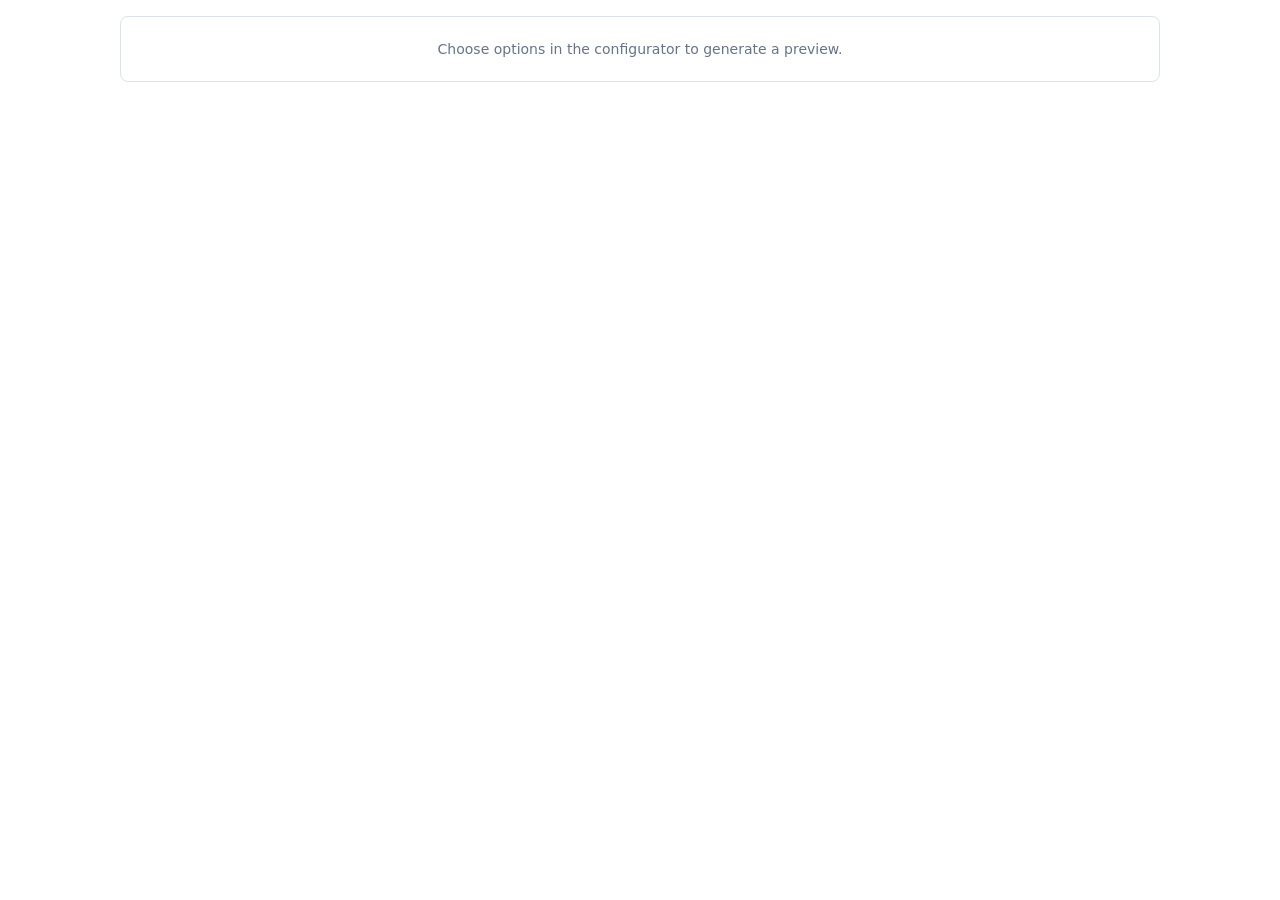
<file: preview.html>
<!doctype html>
<html lang="en">
<head>
  <meta charset="utf-8">
  <meta name="viewport" content="width=device-width, initial-scale=1">
  <title>Course Finder Preview</title>
  <link rel="stylesheet" href="./assets/course-finder.css">
  <style>
    body {
      margin: 0;
      background: #fff;
      font-family: system-ui, -apple-system, BlinkMacSystemFont, "Segoe UI", sans-serif;
    }

    main {
      width: min(100% - 24px, 1040px);
      margin: 16px auto;
    }

    .preview-empty {
      padding: 24px;
      border: 1px solid #d8e3ec;
      border-radius: 8px;
      color: #64748b;
      font-size: 14px;
      text-align: center;
    }
  </style>
</head>
<body>
  <main id="preview-root"></main>

  <script>
    (function () {
      const root = document.getElementById("preview-root");
      const encoded = window.location.hash ? window.location.hash.slice(1) : "";

      if (!encoded) {
        root.innerHTML = '<div class="preview-empty">Choose options in the configurator to generate a preview.</div>';
        return;
      }

      try {
        root.innerHTML = decodeURIComponent(encoded);
      } catch (error) {
        root.innerHTML = '<div class="preview-empty">Preview could not be generated.</div>';
      }
    }());
  </script>
  <script src="./assets/course-finder.js"></script>
</body>
</html>
</file>
<file: assets/course-finder.css>
:root {
  color-scheme: light;
  --bg: #fafbfd;
  --surface: #ffffff;
  --surface-muted: #f5f9fc;
  --surface-strong: #e9f2fb;
  --text: #3a4f66;
  --heading: #111827;
  --muted: #9ca3af;
  --border: #d7e5f1;
  --primary: var(--dgapi-primary, #1e73be);
  --primary-strong: #155a8f;
  --accent: #e7f1fb;
  --danger: #c0392b;
  --danger-muted: #f4e3e1;
}

body {
  margin: 0;
  background: var(--bg);
  color: var(--text);
  font-family: system-ui, -apple-system, BlinkMacSystemFont, "Segoe UI", sans-serif;
}

main {
  width: min(1120px, calc(100% - 32px));
  margin: 32px auto;
}

.dgapi-course-finder,
.dgapi-course-finder * {
  box-sizing: border-box;
}

.dgapi-course-finder {
  --bg: #fafbfd;
  --surface: #ffffff;
  --surface-muted: #f5f9fc;
  --surface-strong: #e9f2fb;
  --text: #3a4f66;
  --heading: #111827;
  --muted: #9ca3af;
  --border: #d7e5f1;
  --primary: var(--dgapi-primary, #1e73be);
  --primary-strong: #155a8f;
  --accent: #e7f1fb;
  --danger: #c0392b;
  --danger-muted: #f4e3e1;
  --dgapi-control-radius: 8px;
  width: 100%;
  max-width: 100%;
  margin: 0 auto;
  color: var(--text);
  font-family: inherit;
  font-size: 15px;
  line-height: 1.6;
}

.dgapi-course-finder .cf-controls {
  display: flex;
  flex-wrap: nowrap;
  gap: 10px;
  align-items: center;
  margin-bottom: 18px;
}

.dgapi-course-finder .cf-search-wrap {
  position: relative;
  flex: 1 1 auto;
  min-width: 0;
}

.dgapi-course-finder .cf-search-icon {
  position: absolute;
  top: 50%;
  left: 10px;
  color: var(--primary);
  font-size: 14px;
  line-height: 1;
  transform: translateY(-50%);
  pointer-events: none;
}

.dgapi-course-finder .cf-search,
.dgapi-course-finder .cf-select {
  min-height: 40px;
  border: 1.5px solid var(--border);
  border-radius: var(--dgapi-control-radius);
  background-color: var(--surface);
  color: var(--text);
  font: inherit;
  font-size: 15px;
  outline: none;
  transition: border-color 0.15s ease, box-shadow 0.15s ease;
}

.dgapi-course-finder .cf-search {
  width: 100%;
  padding: 11px 12px 11px 34px;
  border: 1.5px solid var(--border);
  background: var(--surface);
}

.dgapi-course-finder .cf-select {
  flex: 0 0 168px;
  max-width: 168px;
  padding: 8px 34px 8px 10px;
  appearance: none;
  background-image: url("data:image/svg+xml,%3Csvg xmlns='http://www.w3.org/2000/svg' width='10' height='6' viewBox='0 0 10 6'%3E%3Cpath d='M0 0l5 6 5-6z' fill='%23666'/%3E%3C/svg%3E");
  background-repeat: no-repeat;
  background-position: right 11px center;
  cursor: pointer;
}

.dgapi-course-finder .cf-area-select {
  flex-basis: 190px;
  max-width: 190px;
}

.dgapi-course-finder .cf-search:focus,
.dgapi-course-finder .cf-select:focus {
  border-color: var(--primary);
}

.dgapi-course-finder .cf-search:focus {
  background: #fff;
  box-shadow: 0 0 0 3px rgba(30, 115, 190, 0.18), 0 2px 8px rgba(30, 115, 190, 0.08);
}

.dgapi-course-finder .cf-count {
  flex: 0 0 auto;
  color: #777;
  font-size: 13px;
  white-space: nowrap;
}

.dgapi-course-finder .cf-pagination {
  padding: 12px 0 0;
}

.dgapi-course-finder .cf-pagination-inner {
  display: flex;
  flex-wrap: wrap;
  align-items: center;
  gap: 10px;
  color: var(--muted);
  font-size: 13px;
}

.dgapi-course-finder .cf-pagination-button {
  min-height: 36px;
  padding: 8px 12px;
  border: 1.5px solid var(--primary);
  border-radius: 6px;
  background: var(--surface);
  color: var(--primary);
  font: inherit;
  font-weight: 700;
  cursor: pointer;
  transition: background-color 0.15s ease, color 0.15s ease, border-color 0.15s ease;
}

.dgapi-course-finder .cf-pagination-button:hover:not(:disabled),
.dgapi-course-finder .cf-pagination-button:focus-visible {
  background: var(--primary);
  color: #fff;
}

.dgapi-course-finder .cf-pagination-button:disabled {
  border-color: var(--border);
  background: var(--surface-muted);
  color: var(--muted);
  cursor: not-allowed;
}

.dgapi-course-finder .cf-pagination-info {
  white-space: nowrap;
}

.dgapi-course-finder .cf-button {
  flex: 0 0 auto;
  min-height: 40px;
  padding: 10px 16px;
  border: 1.5px solid var(--primary);
  border-radius: var(--dgapi-control-radius);
  background: var(--primary);
  color: #fff;
  font: inherit;
  font-size: 14px;
  font-weight: 700;
  line-height: 1.2;
  cursor: pointer;
  transition: background-color 0.15s ease, color 0.15s ease, border-color 0.15s ease, box-shadow 0.15s ease;
}

.dgapi-course-finder .cf-button:hover,
.dgapi-course-finder .cf-button:focus-visible {
  background: var(--primary-strong);
  border-color: var(--primary-strong);
  box-shadow: 0 10px 24px rgba(30, 115, 190, 0.12);
  color: #fff;
}

.dgapi-course-finder .cf-button:disabled {
  border-color: var(--border);
  background: var(--surface-muted);
  color: var(--muted);
  cursor: wait;
}

.dgapi-course-finder .cf-list,
.dgapi-course-finder .cf-loading {
  overflow: hidden;
  border: 1.5px solid var(--border);
  border-radius: 12px;
  background: var(--surface);
}

.dgapi-course-finder .cf-row {
  display: grid;
  grid-template-columns: minmax(0, 1fr) auto;
  gap: 12px;
  align-items: center;
  padding: 18px 22px;
  border-bottom: 1px solid var(--border);
  background: var(--surface);
  transition: background-color 0.14s ease;
}

.dgapi-course-finder .cf-row:last-child {
  border-bottom: 0;
}

.dgapi-course-finder .cf-row:hover {
  background: var(--surface-muted);
}

.dgapi-course-finder .cf-name {
  overflow: hidden;
  margin: 0 0 4px;
  color: var(--heading);
  font-size: 16px;
  font-weight: 700;
  line-height: 1.35;
  text-overflow: ellipsis;
  white-space: nowrap;
}

.dgapi-course-finder .cf-meta {
  display: flex;
  flex-wrap: wrap;
  gap: 0 10px;
  align-items: center;
  color: var(--muted);
  font-size: 13px;
  line-height: 1.45;
}

.dgapi-course-finder .cf-badges {
  display: flex;
  flex-wrap: wrap;
  gap: 5px;
  margin: 0 0 5px;
}

.dgapi-course-finder .cf-badge {
  display: inline-flex;
  align-items: center;
  width: fit-content;
  padding: 5px 10px;
  border: 1px solid var(--primary);
  border-radius: 999px;
  background: var(--accent);
  color: var(--primary);
  font-size: 12px;
  font-weight: 700;
  line-height: 1.2;
  text-decoration: none;
}

.dgapi-course-finder .cf-badge:hover,
.dgapi-course-finder .cf-badge:focus-visible {
  background: var(--primary-strong);
  color: #fff;
}

.dgapi-course-finder .cf-meta-sep {
  color: #ccc;
  user-select: none;
}

.dgapi-course-finder .cf-links {
  display: flex;
  flex-shrink: 0;
  gap: 8px;
  align-items: center;
}

.dgapi-course-finder .cf-link {
  display: inline-flex;
  gap: 6px;
  align-items: center;
  justify-content: center;
  min-height: 34px;
  padding: 9px 14px;
  border: 1.5px solid var(--border);
  border-radius: var(--dgapi-control-radius);
  background: var(--surface);
  color: var(--heading);
  font: inherit;
  font-size: 13px;
  font-weight: 700;
  line-height: 1.2;
  text-decoration: none;
  white-space: nowrap;
  cursor: pointer;
  transition: background-color 0.15s ease, color 0.15s ease, border-color 0.15s ease;
}

.dgapi-course-finder .cf-link:hover,
.dgapi-course-finder .cf-link:focus-visible {
  background: var(--primary);
  border-color: var(--primary);
  color: #fff;
}

.dgapi-course-finder .cf-link.secondary {
  border-color: var(--text);
  color: var(--text);
}

.dgapi-course-finder .cf-link.secondary:hover,
.dgapi-course-finder .cf-link.secondary:focus-visible {
  background: var(--primary);
  border-color: var(--primary);
  color: #fff;
}

.dgapi-course-finder .cf-weather-panel {
  grid-column: 1 / -1;
  overflow: hidden;
  max-height: 0;
  opacity: 0;
  transform: translateY(-4px);
  transition: max-height 0.42s cubic-bezier(0.22, 1, 0.36, 1), opacity 0.26s ease, transform 0.32s ease, margin-top 0.24s ease;
}

.dgapi-course-finder .cf-weather-panel.open {
  max-height: none;
  margin-top: 2px;
  overflow: visible;
  opacity: 1;
  transform: translateY(0);
}

.dgapi-course-finder .cf-weather-inner {
  display: grid;
  grid-template-columns: repeat(auto-fit, minmax(min(100%, 280px), 1fr));
  gap: 12px;
  padding: 14px 0 2px;
  border-top: 1px solid var(--border);
  background: linear-gradient(180deg, #f9fbfd 0%, #ffffff 100%);
}

.dgapi-course-finder .cf-weather-card {
  overflow: hidden;
  border: 1.5px solid var(--border);
  border-radius: 12px;
  background: #fff;
  box-shadow: 0 8px 22px rgba(30, 115, 190, 0.08);
}

.dgapi-course-finder .cf-weather-header {
  padding: 12px 16px;
  background: var(--primary);
}

.dgapi-course-finder .cf-weather-day {
  margin: 0;
  color: #fff;
  font-size: 14px;
  font-weight: 800;
  letter-spacing: 0.08em;
  text-transform: uppercase;
}

.dgapi-course-finder .cf-weather-body {
  padding: 18px 16px 16px;
}

.dgapi-course-finder .cf-weather-tip {
  margin: 0 0 16px;
  padding: 12px 14px;
  border-left: 4px solid var(--primary);
  border-radius: 0 6px 6px 0;
  background: var(--accent);
  color: var(--text);
  font-size: 14px;
  font-weight: 600;
  line-height: 1.35;
}

.dgapi-course-finder .cf-weather-main {
  display: flex;
  gap: 22px;
  align-items: center;
  justify-content: center;
  margin-bottom: 18px;
}

.dgapi-course-finder .cf-weather-icon {
  width: 74px;
  height: 74px;
  flex: 0 0 auto;
}

.dgapi-course-finder .cf-weather-temp {
  color: #1a1a1a;
  font-size: 48px;
  font-weight: 800;
  line-height: 1;
}

.dgapi-course-finder .cf-weather-low {
  margin-top: 5px;
  color: #7b7b7b;
  font-size: 16px;
  font-weight: 600;
}

.dgapi-course-finder .cf-weather-condition {
  margin: 0 0 16px;
  padding-bottom: 16px;
  border-bottom: 1px solid var(--border);
  color: var(--heading);
  font-size: 18px;
  font-weight: 800;
  line-height: 1.25;
}

.dgapi-course-finder .cf-weather-stat-grid {
  display: grid;
  grid-template-columns: repeat(auto-fit, minmax(min(100%, 130px), 1fr));
  gap: 10px 12px;
}

.dgapi-course-finder .cf-weather-stat {
  display: flex;
  gap: 10px;
  align-items: flex-start;
  min-height: 82px;
  padding: 12px;
  border-radius: 8px;
  background: var(--surface-muted);
}

.dgapi-course-finder .cf-weather-stat-icon {
  width: 28px;
  height: 28px;
  flex: 0 0 auto;
  margin-top: 1px;
}

.dgapi-course-finder .cf-weather-stat-value {
  overflow-wrap: anywhere;
  color: #1a1a1a;
  font-size: 18px;
  font-weight: 800;
  line-height: 1.14;
}

.dgapi-course-finder .cf-weather-stat-label {
  margin-top: 4px;
  color: var(--muted);
  font-size: 14px;
  font-weight: 700;
  line-height: 1.16;
}

.dgapi-course-finder .cf-weather-wind-arrow {
  display: inline-block;
  color: var(--primary-strong);
  font-weight: 900;
  line-height: 1;
  transform: rotate(0deg);
  transition: transform 0.2s ease;
}

.dgapi-course-finder .cf-wind-direction-0 { transform: rotate(0deg); }
.dgapi-course-finder .cf-wind-direction-1 { transform: rotate(45deg); }
.dgapi-course-finder .cf-wind-direction-2 { transform: rotate(90deg); }
.dgapi-course-finder .cf-wind-direction-3 { transform: rotate(135deg); }
.dgapi-course-finder .cf-wind-direction-4 { transform: rotate(180deg); }
.dgapi-course-finder .cf-wind-direction-5 { transform: rotate(225deg); }
.dgapi-course-finder .cf-wind-direction-6 { transform: rotate(270deg); }
.dgapi-course-finder .cf-wind-direction-7 { transform: rotate(315deg); }
.dgapi-course-finder .cf-weather-credit {
  grid-column: 1 / -1;
  color: var(--muted);
  font-size: 12px;
  line-height: 1.35;
  text-align: right;
}
.dgapi-course-finder .cf-weather-credit a {
  color: var(--heading);
  font-weight: 700;
  text-decoration: underline;
  text-underline-offset: 2px;
}
.dgapi-course-finder .cf-weather-empty,
.dgapi-course-finder .cf-empty,
.dgapi-course-finder .cf-status {
  padding: 34px 20px;
  border: 1.5px solid var(--border);
  border-radius: 12px;
  background: var(--surface-muted);
  color: var(--muted);
  font-size: 14px;
  text-align: center;
}

.dgapi-course-finder .cf-status {
  margin-bottom: 10px;
  padding: 12px 14px;
  color: var(--text);
  background: var(--surface-muted);
  border: 1px solid var(--border);
  text-align: left;
}
.dgapi-course-finder .cf-loading-head {
  display: flex;
  gap: 10px;
  align-items: center;
  padding: 13px 16px;
  border-bottom: 1px solid var(--border);
  color: var(--muted);
  font-size: 14px;
}
.dgapi-course-finder .cf-spinner {
  width: 16px;
  height: 16px;
  border: 2px solid #d8d8d8;
  border-top-color: var(--primary);
  border-radius: 50%;
  animation: dgapi-cf-spin 0.8s linear infinite;
  flex: 0 0 auto;
}
.dgapi-course-finder .cf-skeleton-row {
  padding: 13px 16px;
  border-bottom: 1px solid var(--border);
}
.dgapi-course-finder .cf-skeleton-line {
  height: 12px;
  border-radius: 3px;
  background: linear-gradient(90deg, #eef3f8 0%, #f7fafc 45%, #eef3f8 90%);
  background-size: 220% 100%;
  animation: dgapi-cf-shimmer 1.3s ease-in-out infinite;
}

.dgapi-course-finder .cf-skeleton-line.title {
  width: min(280px, 70%);
  height: 14px;
  margin-bottom: 8px;
}
.dgapi-course-finder .cf-skeleton-line.meta {
  width: min(180px, 50%);
}

.dgapi-course-finder .cf-footer {
  display: flex;
  flex-wrap: wrap;
  gap: 8px 12px;
  justify-content: space-between;
  align-items: center;
  margin-top: 10px;
  padding: 14px 16px;
  border-top: 1px solid var(--border);
  background: var(--surface-muted);
  color: var(--muted);
  font-size: 12px;
  line-height: 1.45;
}
.dgapi-course-finder .cf-disclaimer {
  width: 100%;
}
.dgapi-course-finder .cf-footer-brand {
  display: inline-flex;
  gap: 10px;
  align-items: center;
  min-width: 0;
  color: var(--heading);
  font-weight: 700;
  text-decoration: none;
}
.dgapi-course-finder .cf-footer-brand:hover,
.dgapi-course-finder .cf-footer-brand:focus-visible {
  text-decoration: underline;
  text-underline-offset: 2px;
}
.dgapi-course-finder .cf-footer-logo {
  width: 36px;
  height: 36px;
  flex: 0 0 auto;
  border-radius: 6px;
  object-fit: contain;
}
.dgapi-course-finder .cf-footer a:not(.cf-footer-brand) {
  color: var(--heading);
  text-decoration: underline;
  text-underline-offset: 2px;
}

.dgapi-course-finder.cf-compact {
  font-size: 14px;
}

.dgapi-course-finder.cf-compact .cf-controls {
  gap: 8px;
  margin-bottom: 12px;
}

.dgapi-course-finder.cf-compact .cf-search,
.dgapi-course-finder.cf-compact .cf-select,
.dgapi-course-finder.cf-compact .cf-button {
  min-height: 36px;
  font-size: 13px;
}

.dgapi-course-finder.cf-compact .cf-row {
  padding: 12px 14px;
}

.dgapi-course-finder.cf-compact .cf-name {
  font-size: 15px;
}

.dgapi-course-finder.cf-compact .cf-link {
  min-height: 31px;
  padding: 7px 10px;
}

.dgapi-course-finder.cf-compact .cf-weather-inner {
  grid-template-columns: 1fr;
}

.dgapi-course-finder.cf-compact .cf-weather-body {
  padding: 14px 12px 12px;
}

.dgapi-course-finder.cf-compact .cf-weather-stat-grid {
  grid-template-columns: 1fr;
}

.dgapi-directions-modal[hidden] {
  display: none;
}

.dgapi-directions-modal {
  position: fixed;
  inset: 0;
  z-index: 99999;
  padding: 24px;
  background: rgba(15, 23, 42, 0.74);
}

.dgapi-directions-modal__dialog {
  width: min(100%, 420px);
  margin: 10vh auto 0;
  padding: 22px;
  border: 1px solid rgba(0, 0, 0, 0.08);
  border-radius: 16px;
  background: #fff;
  color: var(--text);
  box-shadow: 0 25px 60px rgba(17, 24, 39, 0.18);
}

.dgapi-directions-modal__title {
  margin: 0 0 8px;
  color: var(--heading);
  font-size: 1.25rem;
  line-height: 1.2;
}

.dgapi-directions-modal__subtitle {
  margin: 0 0 16px;
  color: var(--muted);
  font-size: 0.96rem;
  line-height: 1.5;
}

.dgapi-directions-modal__options {
  display: grid;
  gap: 10px;
}

.dgapi-directions-modal__option,
.dgapi-directions-modal__close {
  display: block;
  width: 100%;
  padding: 14px 16px;
  border: 1px solid rgba(15, 23, 42, 0.12);
  border-radius: 12px;
  background: var(--surface-muted);
  color: var(--text);
  font: inherit;
  font-weight: 700;
  line-height: 1.3;
  text-align: center;
  text-decoration: none;
  cursor: pointer;
}

.dgapi-directions-modal__option:hover,
.dgapi-directions-modal__option:focus-visible,
.dgapi-directions-modal__close:hover,
.dgapi-directions-modal__close:focus-visible {
  background: var(--surface-muted);
  color: var(--text);
  text-decoration: none;
}

.dgapi-directions-modal__close {
  margin-top: 14px;
  background: #fff;
  color: var(--primary);
}

.dgapi-directions-modal-open {
  overflow: hidden;
}

@keyframes dgapi-cf-spin {
  to {
    transform: rotate(360deg);
  }
}

@keyframes dgapi-cf-shimmer {
  0% {
    background-position: 120% 0;
  }

  100% {
    background-position: -120% 0;
  }
}

@media (prefers-reduced-motion: reduce) {
  .dgapi-course-finder .cf-weather-panel,
  .dgapi-course-finder .cf-spinner,
  .dgapi-course-finder .cf-skeleton-line {
    transition: none;
    animation: none;
  }
}

@media (max-width: 560px) {
  main {
    width: min(100% - 20px, 1120px);
    margin: 18px auto;
  }

  .dgapi-course-finder .cf-controls {
    flex-wrap: wrap;
  }

  .dgapi-course-finder .cf-search-wrap {
    flex-basis: 100%;
  }

  .dgapi-course-finder .cf-select,
  .dgapi-course-finder .cf-area-select,
  .dgapi-course-finder .cf-button,
  .dgapi-course-finder .cf-count {
    max-width: none;
    width: 100%;
  }

  .dgapi-course-finder .cf-row {
    grid-template-columns: 1fr;
    gap: 8px;
  }

  .dgapi-course-finder .cf-name {
    white-space: normal;
  }

  .dgapi-course-finder .cf-links {
    flex-wrap: wrap;
    justify-content: flex-start;
  }

  .dgapi-course-finder .cf-weather-inner {
    grid-template-columns: 1fr;
    gap: 16px;
    padding: 14px 0 6px;
  }

  .dgapi-course-finder .cf-weather-main {
    justify-content: flex-start;
  }

  .dgapi-course-finder .cf-weather-stat-grid {
    gap: 10px;
  }
  .dgapi-directions-modal {
    padding: 16px;
  }

  .dgapi-directions-modal__dialog {
    margin-top: 8vh;
    padding: 18px;
  }
}
</file>
